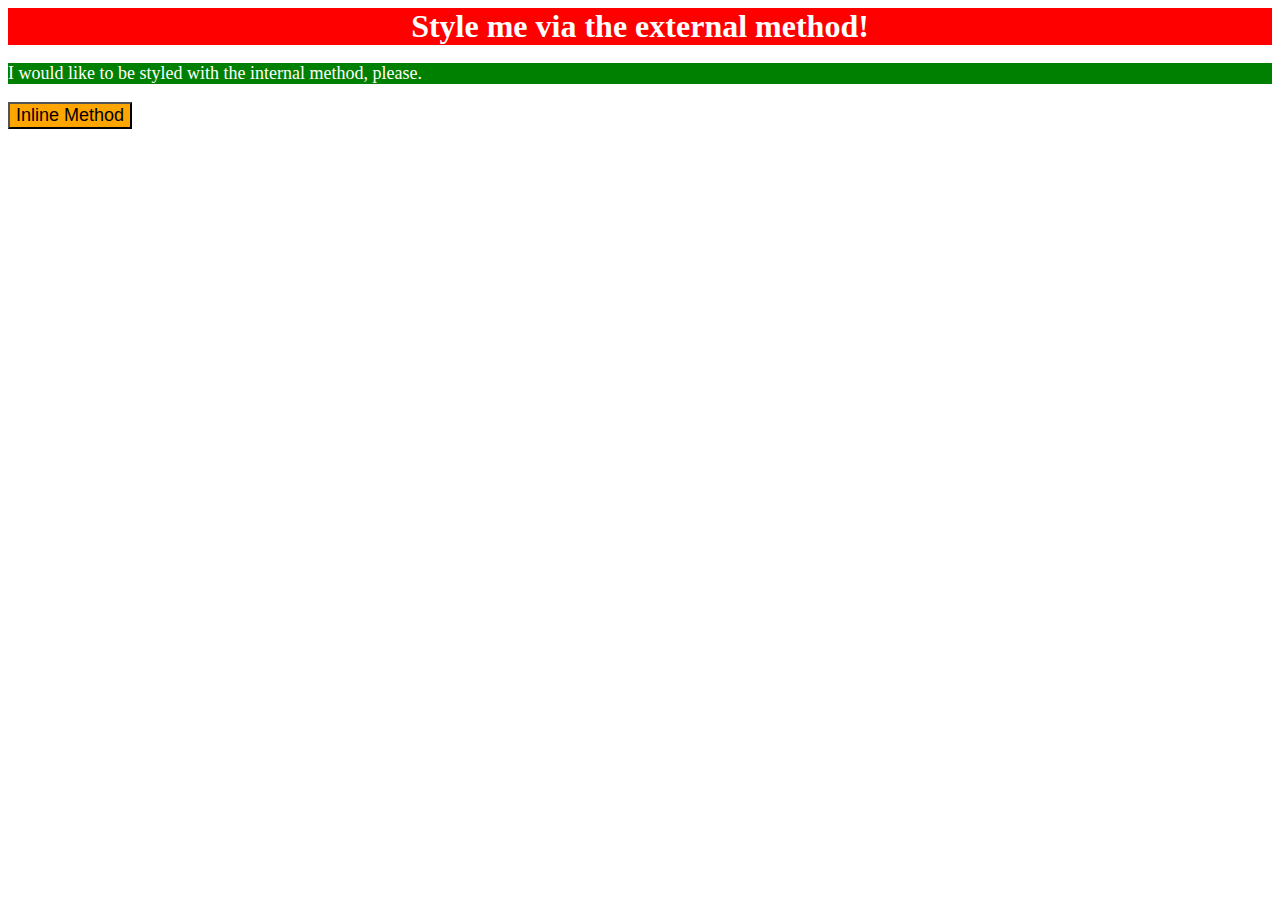
<file: foundations/01-css-methods/index.html>
<!DOCTYPE html>
<html lang="en">
  <head>
    <meta charset="UTF-8">
    <meta http-equiv="X-UA-Compatible" content="IE=edge">
    <meta name="viewport" content="width=device-width, initial-scale=1.0">
    <style>
      p{
        color : white;
        background-color: green;
        font-size: 18px;
      }
    </style>
    <title>Methods for Adding CSS</title>
    <link rel = "stylesheet" href ="style.css">
  </head>
  <body>
    <div>Style me via the external method!</div>
    <p>I would like to be styled with the internal method, please.</p>
    <button style ="background-color: orange; font-size: 18px;" >Inline Method</button>
  </body>
</html>
</file>
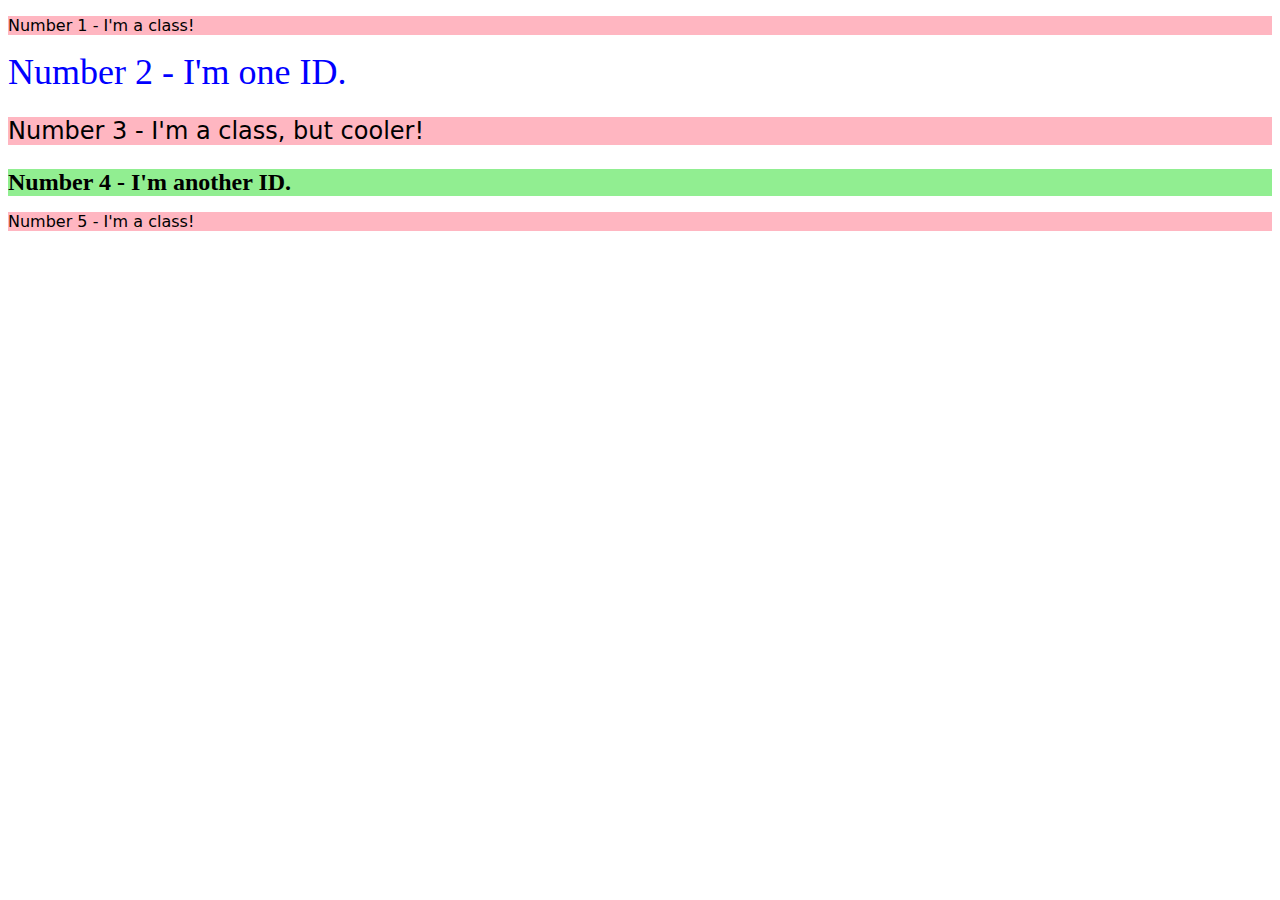
<file: foundations/02-class-id-selectors/index.html>
<!DOCTYPE html>
<html lang="en">
  <head>
    <meta charset="UTF-8">
    <meta http-equiv="X-UA-Compatible" content="IE=edge">
    <meta name="viewport" content="width=device-width, initial-scale=1.0">
    <title>Class and ID Selectors</title>
    <link rel="stylesheet" href="style.css">
  </head>
  <body>
    <p class = "odd">Number 1 - I'm a class!</p>
    <div id = "second">Number 2 - I'm one ID.</div>
    <p class ="odd adjust-font-size" >Number 3 - I'm a class, but cooler!</p>
    <div class = "adjust-font-size" id = fourth>Number 4 - I'm another ID.</div>
    <p class = "odd">Number 5 - I'm a class!</p>
  </body>
</html>
</file>
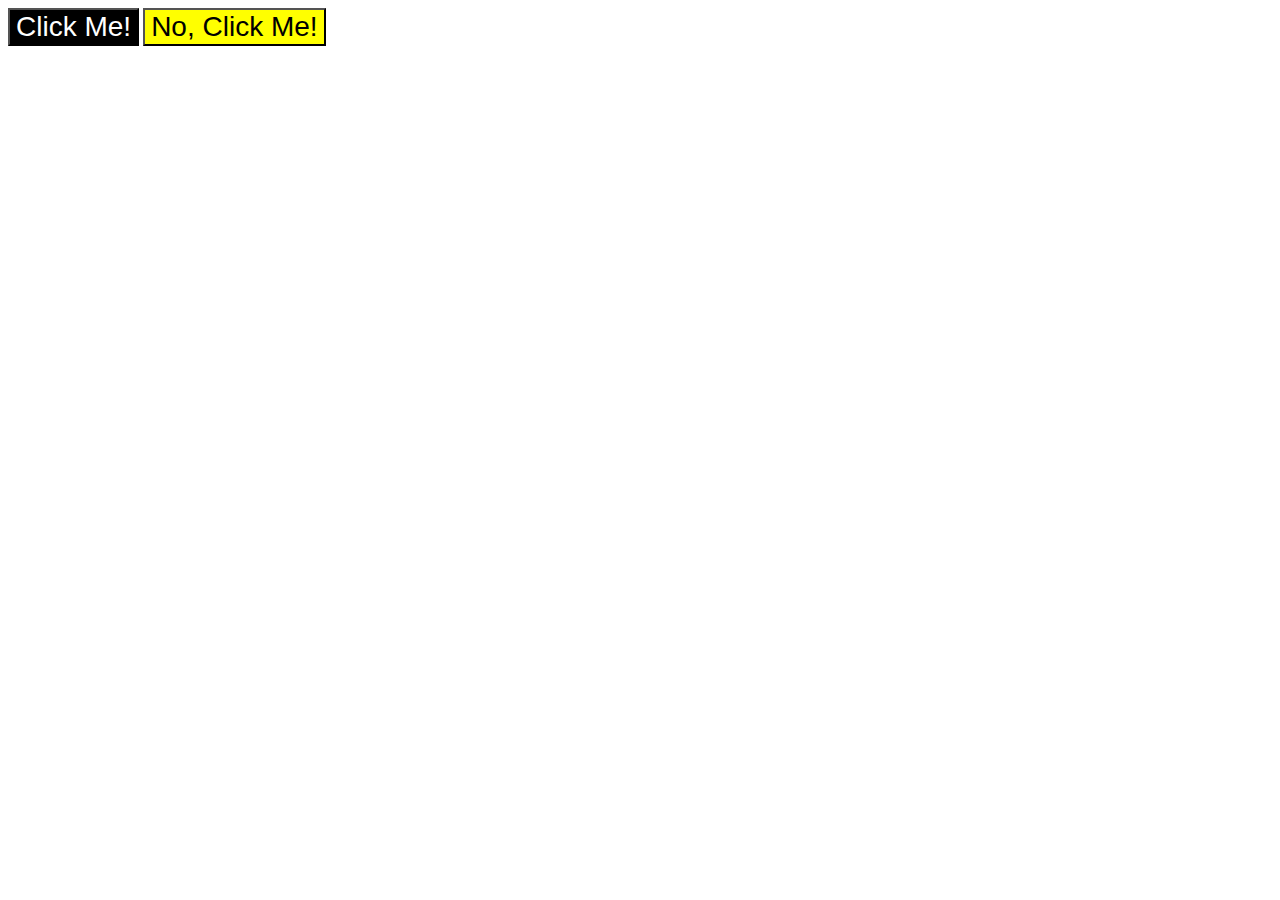
<file: foundations/03-grouping-selectors/index.html>
<!DOCTYPE html>
<html lang="en">
  <head>
    <meta charset="UTF-8">
    <meta http-equiv="X-UA-Compatible" content="IE=edge">
    <meta name="viewport" content="width=device-width, initial-scale=1.0">
    <title>Grouping Selectors</title>
    <link rel="stylesheet" href="style.css">
  </head>
  <body>
    <button class = "yes">Click Me!</button>
    <button class ="no">No, Click Me!</button>
  </body>
</html>
</file>
<file: foundations/01-css-methods/style.css>
div{
    background-color: red;
    color :white;
    font-size: 32px;
    text-align: center;
    font-weight: 700;
}
</file>
<file: foundations/02-class-id-selectors/style.css>
.odd{
    background-color: rgb(255, 182, 193);
    font-family : Verdana, "DejaVu Sans", sans-serif;
}
#second{
    color: #0000ff;
    font-size: 36px;
}
.adjust-font-size
{
    font-size: 24px;
}
#fourth
{
    background-color: hsl(120, 73%, 75%);
    font-weight: bold;
}
</file>
<file: foundations/03-grouping-selectors/style.css>
.yes,.no
{
    font-size: 28px;
    font-family: Helvetica, "Times New Roman", sans-serif;
}
.yes
{
    background-color: hsl(0, 0%, 0%);
    color : white;
}
.no
{
    background-color: #ffff00;
}
</file>
